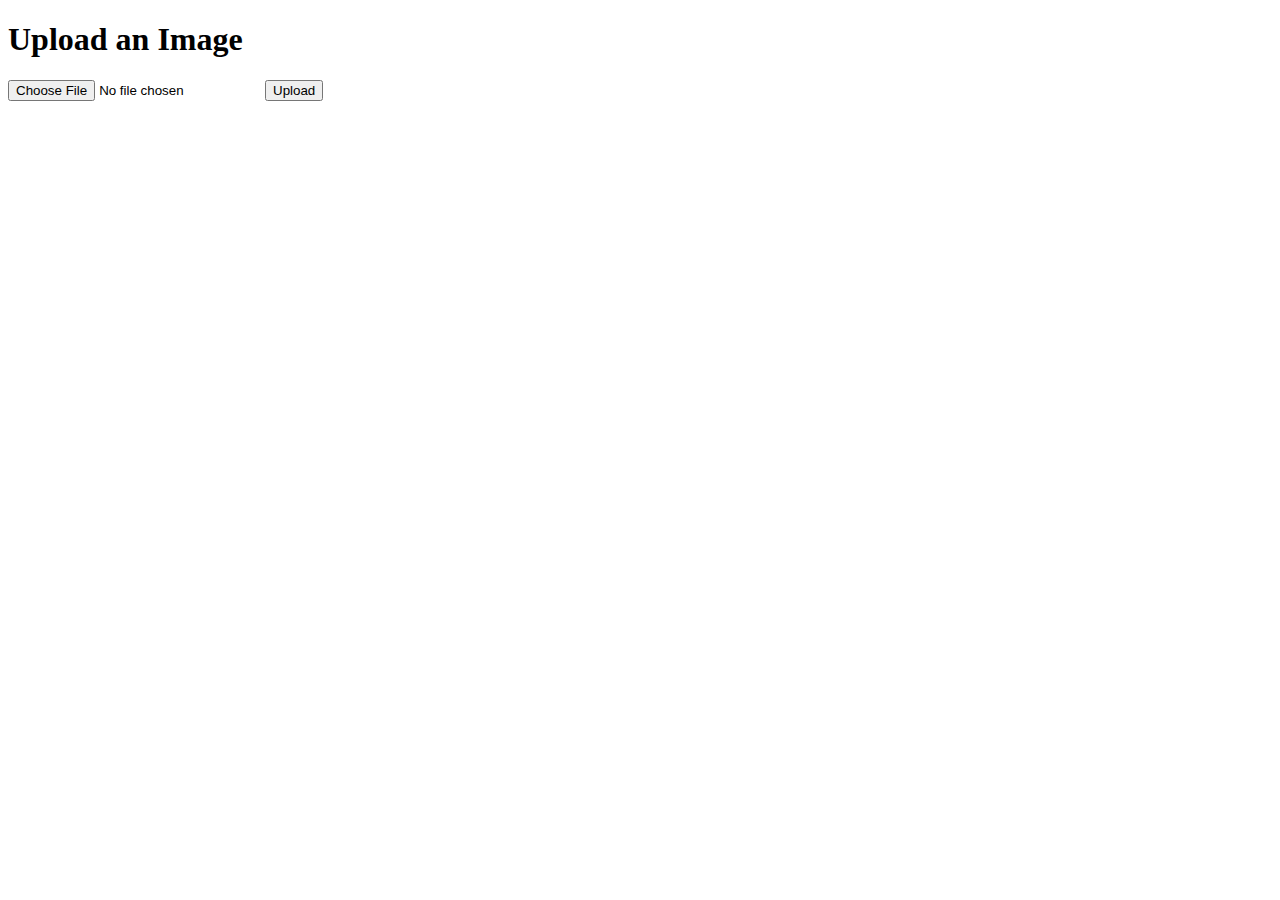
<file: server/public/index.html>
<!DOCTYPE html>
<html lang="en">

<head>
    <meta charset="UTF-8">
    <meta name="viewport" content="width=device-width, initial-scale=1.0">
    <title>File Upload</title>
</head>

<body>
    <h1>Upload an Image</h1>
    <form action="/upload" method="post" enctype="multipart/form-data">
        <input type="file" name="image">
        <button type="submit">Upload</button>
    </form>
</body>

</html>
</file>
